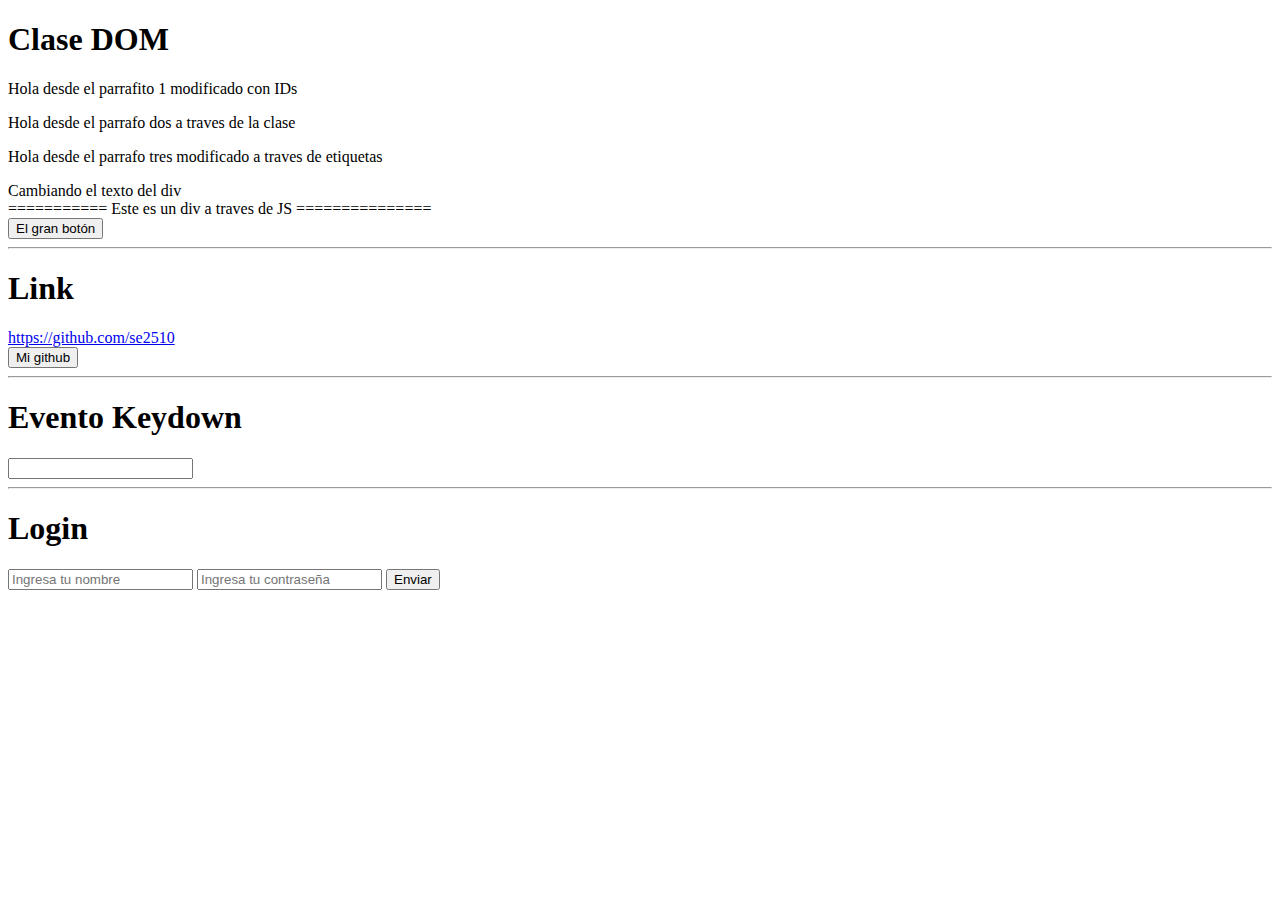
<file: 5-DOM/1-IntroDOM/index.html>
<!DOCTYPE html>
<html lang="en">
<head>
    <meta charset="UTF-8">
    <meta name="viewport" content="width=device-width, initial-scale=1.0">
    <title>Clase 05: DOM</title>
</head>
<body>
    
    <h1>Clase DOM</h1>
    <p class="pfs" id="p1">Parrafo 1</p>
    <p class="pfs" id="p2">Parrafo 2</p>
    <p class="pfs" id="p3">Parrafo 3</p>

    <div id="caja">
        Texto de mi div (caja)
    </div>

    <div>
        Este es otro divisor (div)
    </div>

    <button id="miBoton">
        El gran botón
    </button>

    <br>
    <hr>

    <h1> Link </h1>

    <a class="miLink" href="https://github.com/se2510">https://github.com/se2510</a>
    <br>
    <button onclick="funcionLink()">
        Mi github
    </button>

    <hr>
    <!--  Evento Keydown -->
    <h1 id="h1-keydown"> Evento Keydown </h1>
    <input  id="texto-teclas" type="text">

    <hr>

    <!-- Evento submit -->
    <form action="" id="loginForm">
        <h1>Login</h1>
        <input id="nombre" class="form-control" type="text" placeholder="Ingresa tu nombre">
        <input id="password" class="form-control" type="password" placeholder="Ingresa tu contraseña">
        <button type="submit">Enviar</button>
    </form>

    
    <script type="text/javascript" src="main.js"></script>
</body>
</html>
</file>
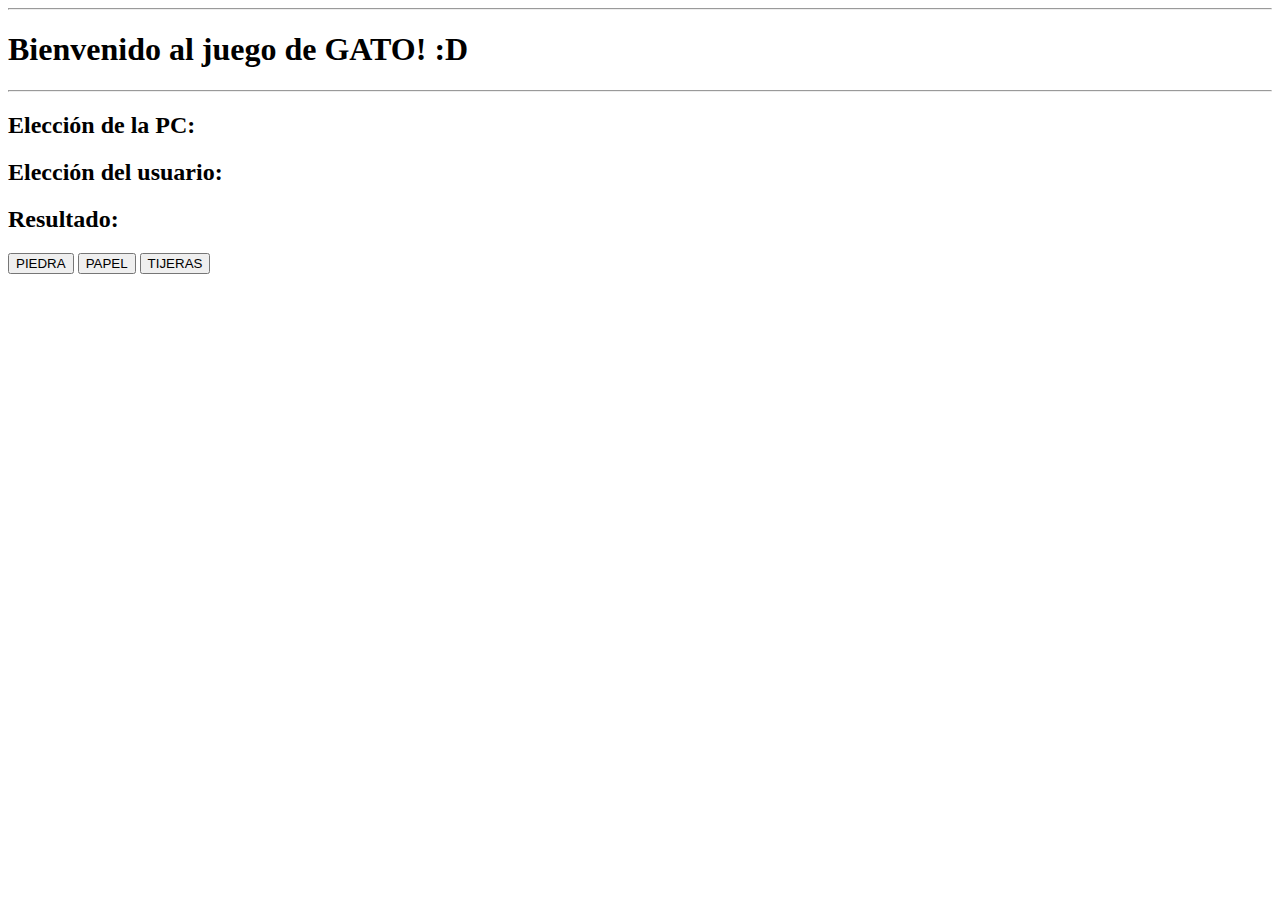
<file: 5-DOM/2-Gato/index.html>
<!DOCTYPE html>
<html lang="en">
<head>
    <meta charset="UTF-8">
    <meta name="viewport" content="width=device-width, initial-scale=1.0">
    <title>Gato! #w#</title>
</head>
<body>
    <hr>
    <h1> Bienvenido al juego de GATO! :D</h1>
    <hr>
    <h2>Elección de la PC: <span id="pc-choice"></span></h2>
    <h2>Elección del usuario: <span id="user-choice"></span></h2>
    <h2>Resultado: <span id="result"></span></h2>

    <button id="rock"> PIEDRA </button>
    <button id="paper"> PAPEL </button>
    <button id="scissors"> TIJERAS </button>

    <script src="gato.js"></script>
</body>
</html>
</file>
